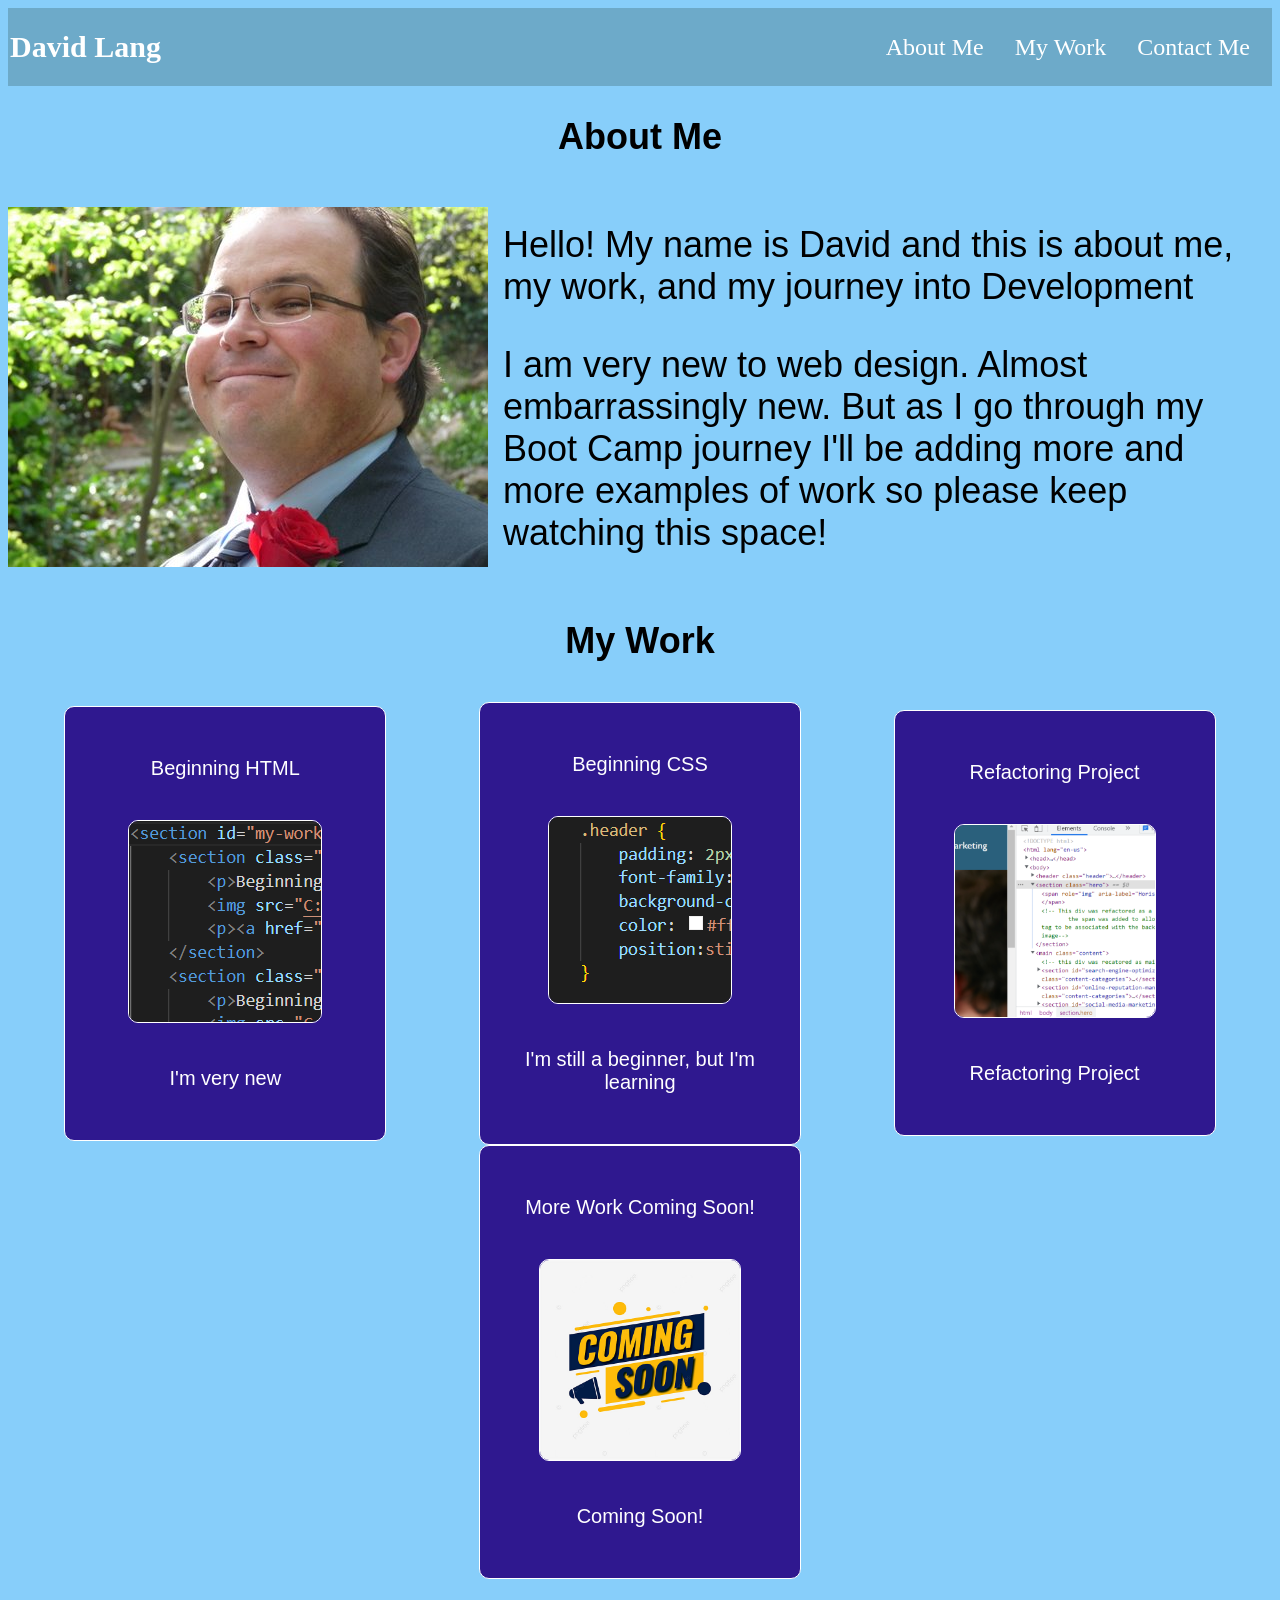
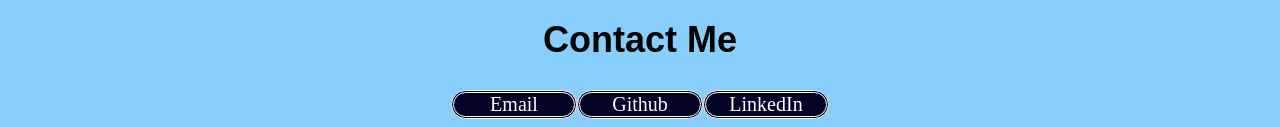
<file: index.html>
<!DOCTYPE html>
<html lang="en">
<head>
    <meta charset="UTF-8">
    <meta http-equiv="X-UA-Compatible" content="IE=edge">
    <meta name="viewport" content="width=device-width, initial-scale=1.0">
    <link rel="stylesheet" href="style.css">
    <title>David Lang - Developer in training</title>
</head>
<body>
    <header class="header">
        <h1>David Lang</h1>
        <nav>
            <ul>
                <li>
                <a href="#about-me">About Me</a>
                </li>
                <li>
                <a href="#my-work">My Work</a>
                </li>
                <li>
                <a href="#contact-me">Contact Me</a>
                </li>
            </ul>
        </nav>
    </header>
    <main>
        <h2>About Me</h2>
        <section id="about-me" class="about-me">
                <section class="image">
                    <img src="David.JPG" alt="David Lang">
                </section>
                <section class="text">
                    <p>Hello!  My name is David and this is about me, my work, and my journey into Development</p>

                    <p>I am very new to web design. Almost embarrassingly new. But as I go through my Boot Camp journey I'll be adding more and more examples of work so please keep watching this space!</p>
                </section>
        </section>
        <h2>My Work</h2>
        <section id="my-work" class="my-work">
            <section class="work-examples">
                <p>Beginning HTML</p>
                <img src="beginningHTML.png" alt="Beginner HTML" />
                <p>I'm very new</p>
            </section>
            <section class="work-examples">
                <p>Beginning CSS</p>
                <img src="beginningCSS.png" alt="Beginner CSS" />
                <p>I'm still a beginner, but I'm learning</p>
            </section>
            <section class="work-examples">
                <p>Refactoring Project</p>
                <img src="Refactoring.png" alt="Refactoring Project" />
                <p><a href="https://davidlang72.github.io/Horiseon-polished/">Refactoring Project</a></p>
            </section>
            <section class="work-examples">
                <p>More Work Coming Soon!</p>
                <img src="coming soon.png" alt="coming soon!" />
                <p><a href="https://github.com/DavidLang72">Coming Soon!</a></p>
            </section>
        </section>
        <h2>Contact Me</h2>
        <section id="contact-me" class="contact-me">
            <section class="contact">
                <a href="mailto:davidlang@hotmail.com">Email</a>
            </section>
            <section class="contact">
                <a href="https://github.com/DavidLang72">Github</a>
            </section>
            <section class="contact">
                <a href="https://www.linkedin.com/in/david-lang-1248a246/">LinkedIn</a>
            </section>

        </section>
    </main>

</body>
</html>
</file>
<file: style.css>
body {
    background-color:lightskyblue;
}

a {
  color: #ffffff;
  text-decoration: none;
}

.header {
    padding: 2px;
    font-family:'Times New Roman', Times, serif;
    background-color: #6daac9;
    color: #ffffff;
    position:sticky;
}

.header h1 {
    display: inline-block;
    font-size: 30px;
}

.header nav {
    margin-right: 20px;
    float: right;
    font-family: 'Times New Roman', Times, serif;
    font-size: 24px;
}

.header nav ul {
    list-style-type: none;
}

.header nav ul li {
    display: inline-block;
    margin-left: 25px;
}

h2 {
    font-family:Arial, Helvetica, sans-serif;
    Font-size: 36px;
    text-align:center;  
}
    
.about-me {
    display: flex;
    align-items: center;
    justify-content: center;
}

.image {
    flex-basis: 40%;
    max-height: 400px;
  }
  
.text {
    font-family:'Gill Sans', 'Gill Sans MT', Calibri, 'Trebuchet MS', sans-serif;
    font-size: 36px;
    text-align: left;
    padding-left: 15px;
  }

.my-work {
    display: flex;
    flex-wrap: wrap;
    justify-content:space-around;
    padding: 10px;
  }

.work-examples {
    flex: 0 0 300px;
    max-height:fit-content;
    background-color:#2f188f;
    color:#ffffff;
    border-style: solid;
    border-width: 1px;
    border-radius: 10px;
    padding: 10px;
    margin:auto;
    text-align:center;
  }
  
.work-examples p {
    padding: 20px;
    font-size:20px;
    font-family:Verdana, Geneva, Tahoma, sans-serif;
    text-align: center;

  }
  
.work-examples img {
    max-width: 200px;
    border-style:solid;
    border-width: 1px;
    border-radius: 10px;
  
}

.contact-me {
    display:flex;
    flex-wrap: wrap;
    justify-content:center;
}

.contact {
    width:120px;
    font-size:20px;
    color:#ffffff;
    background-color:rgb(3, 3, 39);
    border-style:double;
    border-radius:15px;
    text-align: center;
}
</file>
